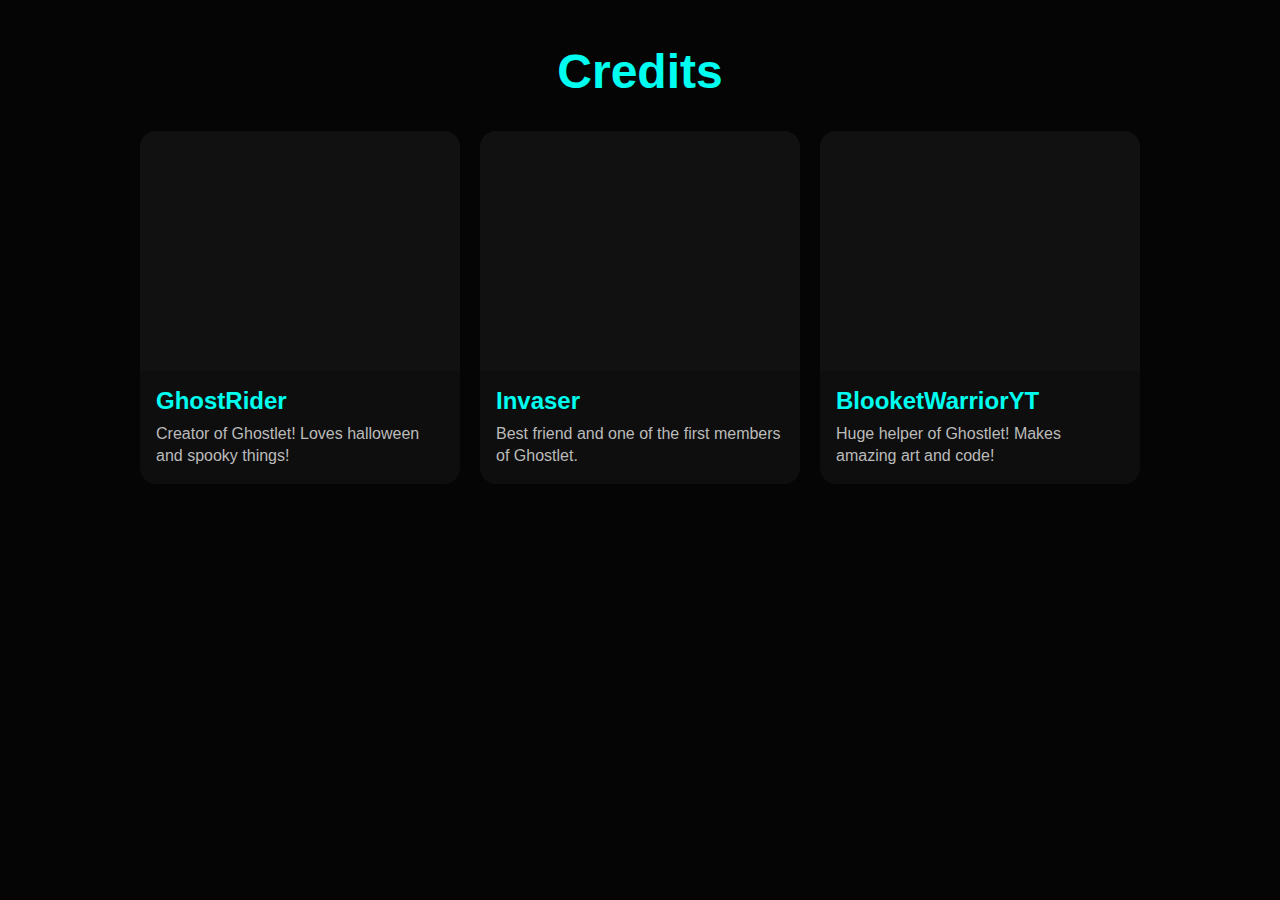
<file: credits.html>
<!doctype html>
<html>
<head>
<meta charset="utf-8" />
<title>Ghostlet — Credits</title>
<meta name="viewport" content="width=device-width,initial-scale=1" />
<style>
  html, body { margin:0; padding:0; overflow-x:hidden; background:#050505; color:#fff; font-family:Segoe UI,Arial; }
  .page-container { max-width:1000px; margin:24px auto; padding:20px; width:calc(100% - 40px); }
  .title { font-size:3rem; font-weight:800; color:#00fef0; text-align:center; margin-bottom:32px; }
  .credits-grid { display:grid; grid-template-columns:repeat(auto-fit, minmax(240px,1fr)); gap:20px; }
  .credit-card { background:#0e0e0e; border-radius:16px; overflow:hidden; transition: transform 0.2s; }
  .credit-card:hover { transform:scale(1.03); }
  .pfp { width:100%; height:240px; background:#111; background-size:cover; background-position:center; }
  .user-info { padding:16px; }
  .username { font-size:1.5rem; font-weight:800; color:#00fef0; margin-bottom:8px; }
  .description { font-size:1rem; color:#bbb; line-height:1.4; }
</style>
</head>

<body>
  <div class="page-container">
    <div class="title">Credits</div>
    <div class="credits-grid" id="creditsGrid">
<div class="credit-card">
  <!-- Profile Picture -->
  <div class="pfp" style="background-image: url('https://i.postimg.cc/cH3Wjs0J/ghost-Rider.webp');"></div>

  <!-- User Info -->
  <div class="user-info">
    <div class="username">GhostRider</div>
    <div class="description">
      Creator of Ghostlet! Loves halloween and spooky things!
    </div>
  </div>
</div>

      <div class="credit-card">
       <!-- Profile Picture -->
  <div class="pfp" style="background-image: url('https://i.ibb.co/0FQG7kF/friendly-ghost.png');"></div>

  <!-- User Info -->
  <div class="user-info">
    <div class="username">Invaser</div>
    <div class="description">
      Best friend and one of the first members of Ghostlet.
    </div>
  </div>
</div>

      <div class="credit-card">
     <!-- Profile Picture -->
  <div class="pfp" style="background-image: url('https://i.postimg.cc/HkNfCfST/Blooket-Warrior.gif');"></div>

  <!-- User Info -->
  <div class="user-info">
    <div class="username">BlooketWarriorYT</div>
    <div class="description">
      Huge helper of Ghostlet! Makes amazing art and code!
    </div>
  </div>
</div>

  
    
<script>
  async function loadCredits() {
    // Example: fetch users from Supabase 'profiles' table
    const { data: users, error } = await supabase.from('profiles').select('*');
    if (error) return console.error(error);

    const grid = document.getElementById('creditsGrid');
    grid.innerHTML = '';

    users.forEach(user => {
      const card = document.createElement('div');
      card.className = 'credit-card';

      // PFP
      const pfp = document.createElement('div');
      pfp.className = 'pfp';
      pfp.style.backgroundImage = `url(${user.pfp || 'https://i.ibb.co/0FQG7kF/friendly-ghost.png'})`;
      card.appendChild(pfp);

      // Info
      const info = document.createElement('div');
      info.className = 'user-info';

      const name = document.createElement('div');
      name.className = 'username';
      name.textContent = user.username || user.id;
      info.appendChild(name);

      const desc = document.createElement('div');
      desc.className = 'description';
      desc.textContent = user.description || 'No description available.';
      info.appendChild(desc);

      card.appendChild(info);
      grid.appendChild(card);
    });
  }

  loadCredits();
</script>
</body>
</html>
</file>
